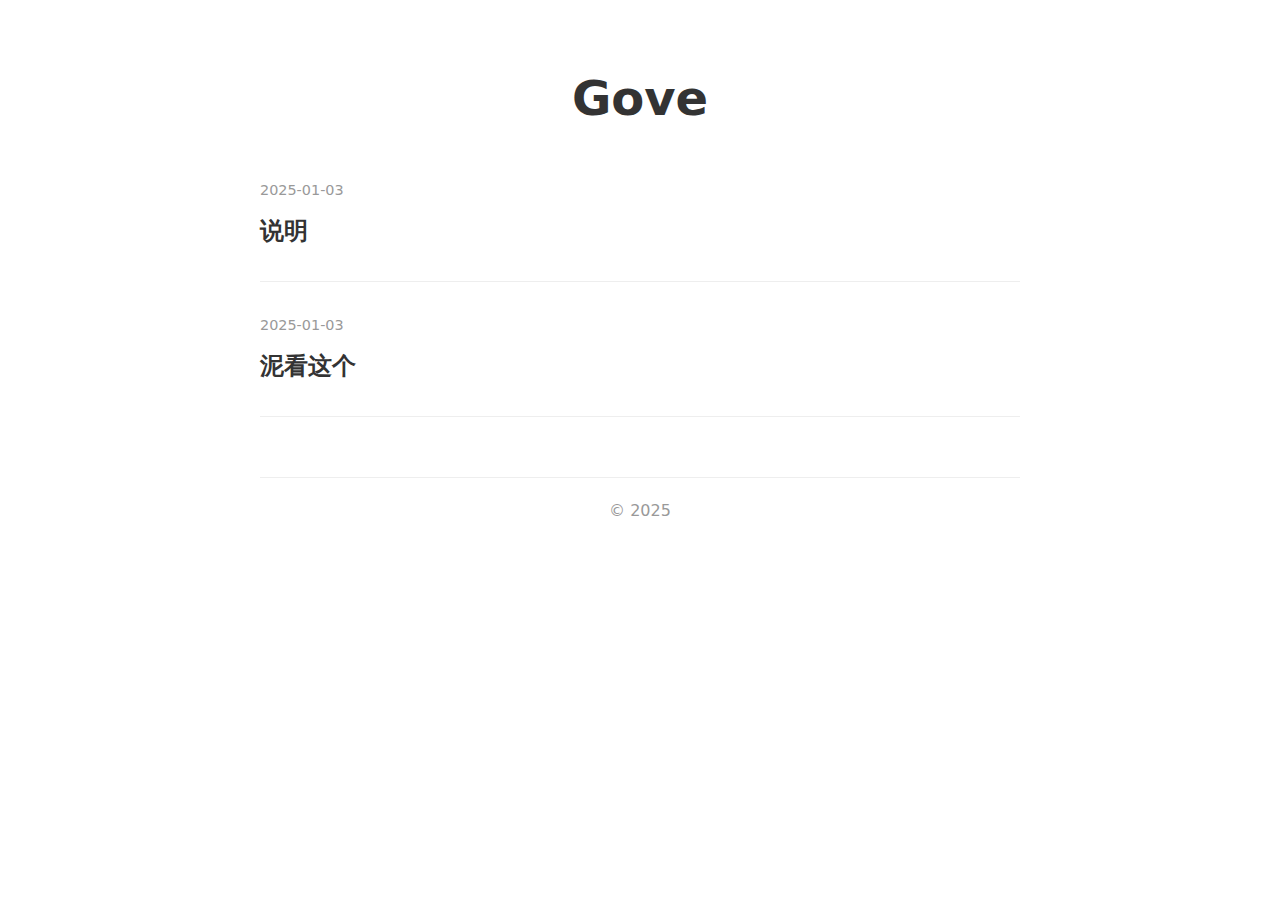
<file: index.html>
<!DOCTYPE html>
<html lang="zh">
<head>
    <meta charset="UTF-8">
    <meta name="viewport" content="width=device-width, initial-scale=1.0">
    <title>Blog</title>
    <link rel="stylesheet" href="css/style.css">
</head>
<body>
    <header>
        <h1><a href="/">Gove</a></h1>
    </header>

    <main>
        <div id="article-list"></div>
    </main>

    <footer>
        <p>&copy; 2025</p>
    </footer>

    <script src="js/data.js"></script>
    <script>
        document.getElementById('article-list').innerHTML = blogData.articles
            .map(article => `
                <article class="article-item">
                    <time>${article.date}</time>
                    <h2>
                        <a href="pages/article.html?id=${article.id}">
                            ${article.title}
                        </a>
                    </h2>
                </article>
            `).join('');
    </script>
</body>
</html>
</file>
<file: css/style.css>
/* 基础样式 */
* {
    margin: 0;
    padding: 0;
    box-sizing: border-box;
}

body {
    font-family: -apple-system, system-ui, sans-serif;
    line-height: 1.6;
    max-width: 800px;
    margin: 0 auto;
    padding: 20px;
    color: #333;
}

/* 头部 */
header {
    margin: 40px 0;
    text-align: center;
}

header a {
    color: #333;
    text-decoration: none;
    font-size: 1.5em;
}

/* 文章列表 */
.article-item {
    margin-bottom: 30px;
    padding-bottom: 20px;
    border-bottom: 1px solid #eee;
}

.article-item time {
    color: #999;
    font-size: 0.9em;
}

.article-item h2 {
    margin: 10px 0;
}

.article-item a {
    color: #333;
    text-decoration: none;
}

.article-item a:hover {
    text-decoration: underline;
}

/* 文章页面 */
.article-header {
    margin-bottom: 40px;
}

.back-link {
    color: #666;
    text-decoration: none;
    font-size: 1.1em;
}

.back-link:hover {
    color: #333;
}

/* Markdown 内容样式 */
.markdown-body {
    color: #24292f !important;
    background: none !important;
    padding: 0 !important;
}

.markdown-body h1 {
    padding-bottom: 0.3em;
    border-bottom: 1px solid #eee;
    margin-bottom: 1em;
}

.markdown-body h2 {
    margin-top: 1.5em;
    margin-bottom: 1em;
    padding-bottom: 0.3em;
    border-bottom: 1px solid #eee;
}

/* 代码块样式 */
.markdown-body pre {
    background-color: #f6f8fa !important;
    border-radius: 6px !important;
    padding: 16px !important;
    margin: 1em 0 !important;
}

.markdown-body code {
    background-color: rgba(175, 184, 193, 0.2);
    padding: 0.2em 0.4em;
    border-radius: 6px;
    font-family: ui-monospace, SFMono-Regular, SF Mono, Menlo, monospace;
}

.markdown-body pre code {
    background: none;
    padding: 0;
    font-size: 14px;
    line-height: 1.45;
}

/* 页脚 */
footer {
    margin-top: 60px;
    padding-top: 20px;
    border-top: 1px solid #eee;
    text-align: center;
    color: #999;
}
</file>
